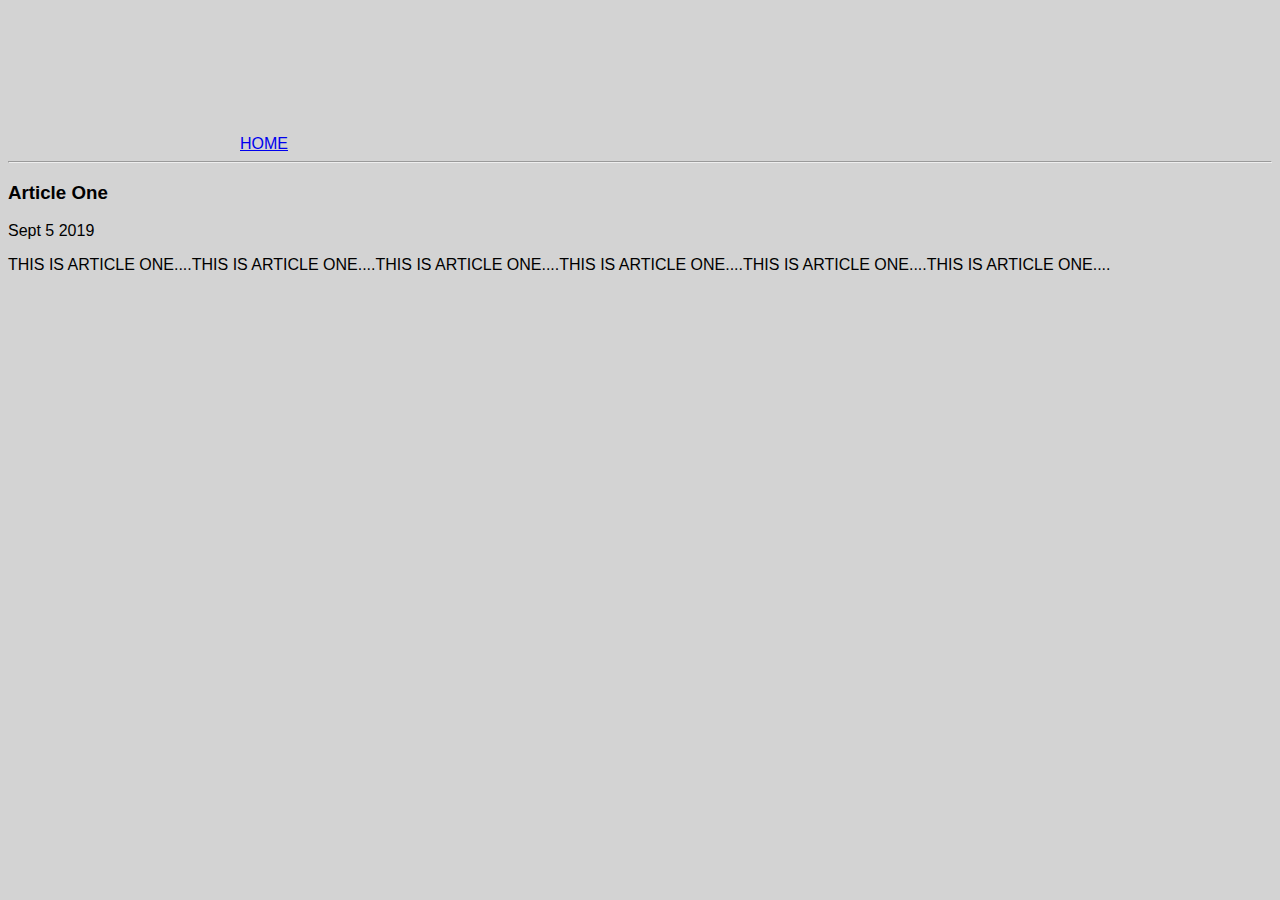
<file: ui/article-one.html>
<html>
    <head>
        <title>
            Article-One || Gourab
        </title>
        <meta name="viewport" content="width-device-width, initial-scale=1" />
        <link href="/ui/style.css" rel="stylesheet" />
    </head>
    <body>
        <div class="container">
            <a href="/">HOME</a>
        </div>
        <hr/>
        <h3>
            Article One
        </h3>
        <div>
            Sept 5 2019
        </div>
        <div>
            <p>
                THIS IS ARTICLE ONE....THIS IS ARTICLE ONE....THIS IS ARTICLE ONE....THIS IS ARTICLE ONE....THIS IS ARTICLE ONE....THIS IS ARTICLE ONE....
            </p>
        </div>
    </body>
</html>
</file>
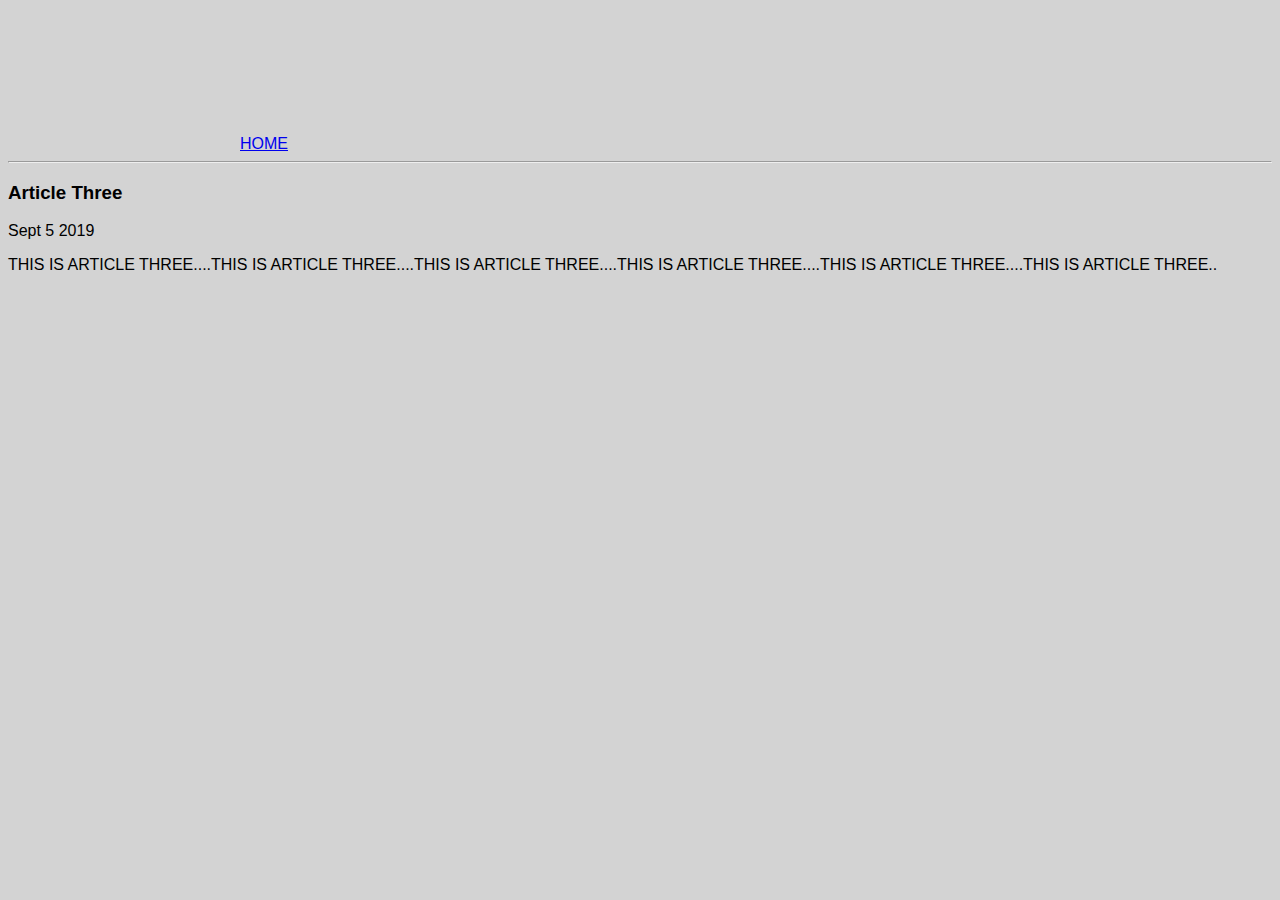
<file: ui/article-three.html>
<html>
    <head>
        <title>
            Article-Three || Gourab
        </title>
        <meta name="viewport" content="width-device-width, initial-scale=1" />
        <link href="/ui/style.css" rel="stylesheet" />
    </head>
    <body>
        <div class="container">
            <a href="/">HOME</a>
        </div>
        <hr/>
        <h3>
            Article Three
        </h3>
        <div>
            Sept 5 2019
        </div>
        <div>
            <p>
                THIS IS ARTICLE THREE....THIS IS ARTICLE THREE....THIS IS ARTICLE THREE....THIS IS ARTICLE THREE....THIS IS ARTICLE THREE....THIS IS ARTICLE THREE..
            </p>
        </div>
    </body>
</html>
</file>
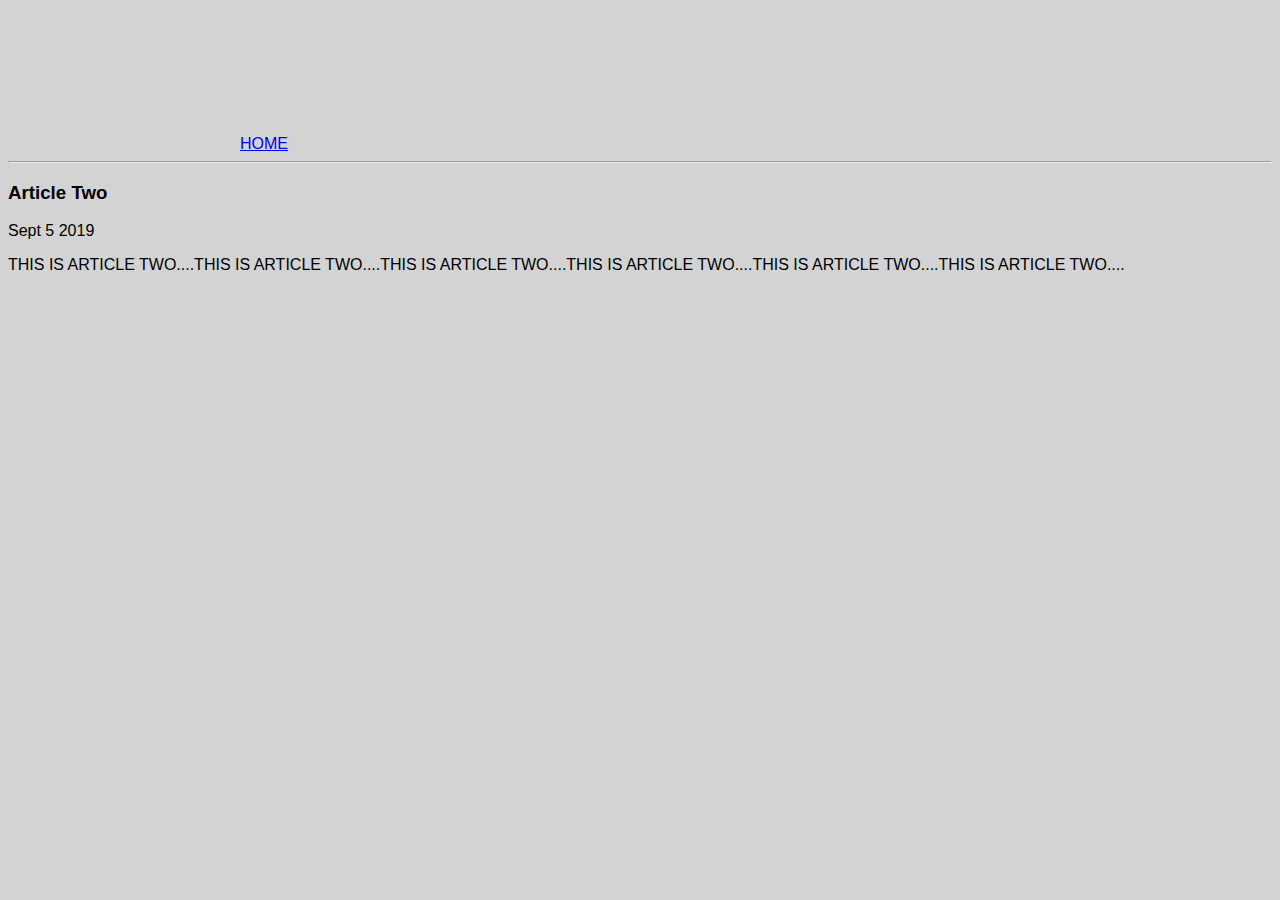
<file: ui/article-two.html>
<html>
    <head>
        <title>
            Article-Two || Gourab
        </title>
        <meta name="viewport" content="width-device-width, initial-scale=1" />
        <link href="/ui/style.css" rel="stylesheet" />
    </head>
    <body>
        <div class="container">
            <a href="/">HOME</a>
        </div>
        <hr/>
        <h3>
            Article Two
        </h3>
        <div>
            Sept 5 2019
        </div>
        <div>
            <p>
                THIS IS ARTICLE TWO....THIS IS ARTICLE TWO....THIS IS ARTICLE TWO....THIS IS ARTICLE TWO....THIS IS ARTICLE TWO....THIS IS ARTICLE TWO....
            </p>
        </div>
    </body>
</html>
</file>
<file: ui/style.css>
body {
    font-family: sans-serif;
    background-color: lightgrey;
    margin-top: 75px;
}

.center {
    text-align: center;
}

.text-big {
    font-size: 300%;
}

.bold {
    font-weight: bold;
}

.img-medium {
    height: 200px;
}
.container{
                    max-width: 800px;
                    margin: 0 auto;
                    color: #584747;
                    font-family: sans-serif;
                    padding-top: 60px;
                    padding-left: 20px;
                    padding-right: 20px;
            }
</file>
